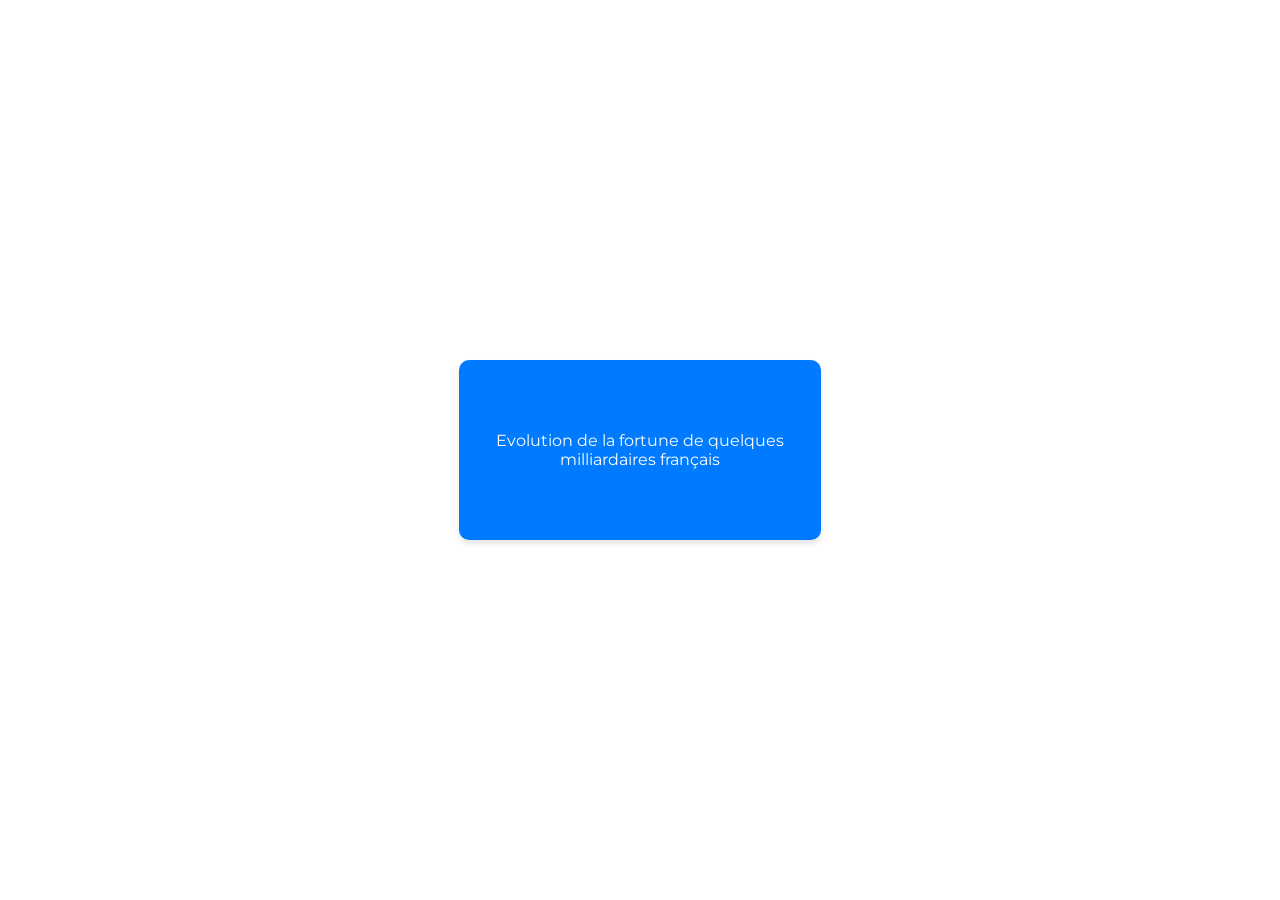
<file: titres.html>
<!DOCTYPE html>
<html lang="fr">
<head>
  <meta charset="UTF-8">
  <meta name="viewport" content="width=device-width, initial-scale=1.0">
  <link href="https://fonts.googleapis.com/css2?family=Montserrat:wght@400;700&display=swap" rel="stylesheet">
  <title>Evolution du nombre de riches en France</title>
  <style>
    /* Style global pour centrer le rectangle */
html, body {
    height: 100%;
    margin: 0;
    display: flex;
    justify-content: center;  /* Centre horizontalement */
    align-items: center;      /* Centre verticalement */
    font-family: 'Montserrat', Arial, sans-serif;
}

.rectangle {
    width: 80%;      /* Largeur ajustable */
    height: 20vh;    /* Hauteur relative à l'écran */
    background-color: #007BFF;
    color: white;
    display: flex;
    justify-content: center;
    align-items: center;
    border-radius: 10px;
    box-shadow: 0 4px 6px rgba(0, 0, 0, 0.1);
    text-align: center;
}

.rectangle h1 {
    font-size: calc(1rem + 2vw);  /* Taille de police responsive */
}

  </style>
</head>
<body>
  <div class="rectangle">
    Evolution de la fortune de quelques milliardaires français
  </div>
  
</body>
</html>
</file>
